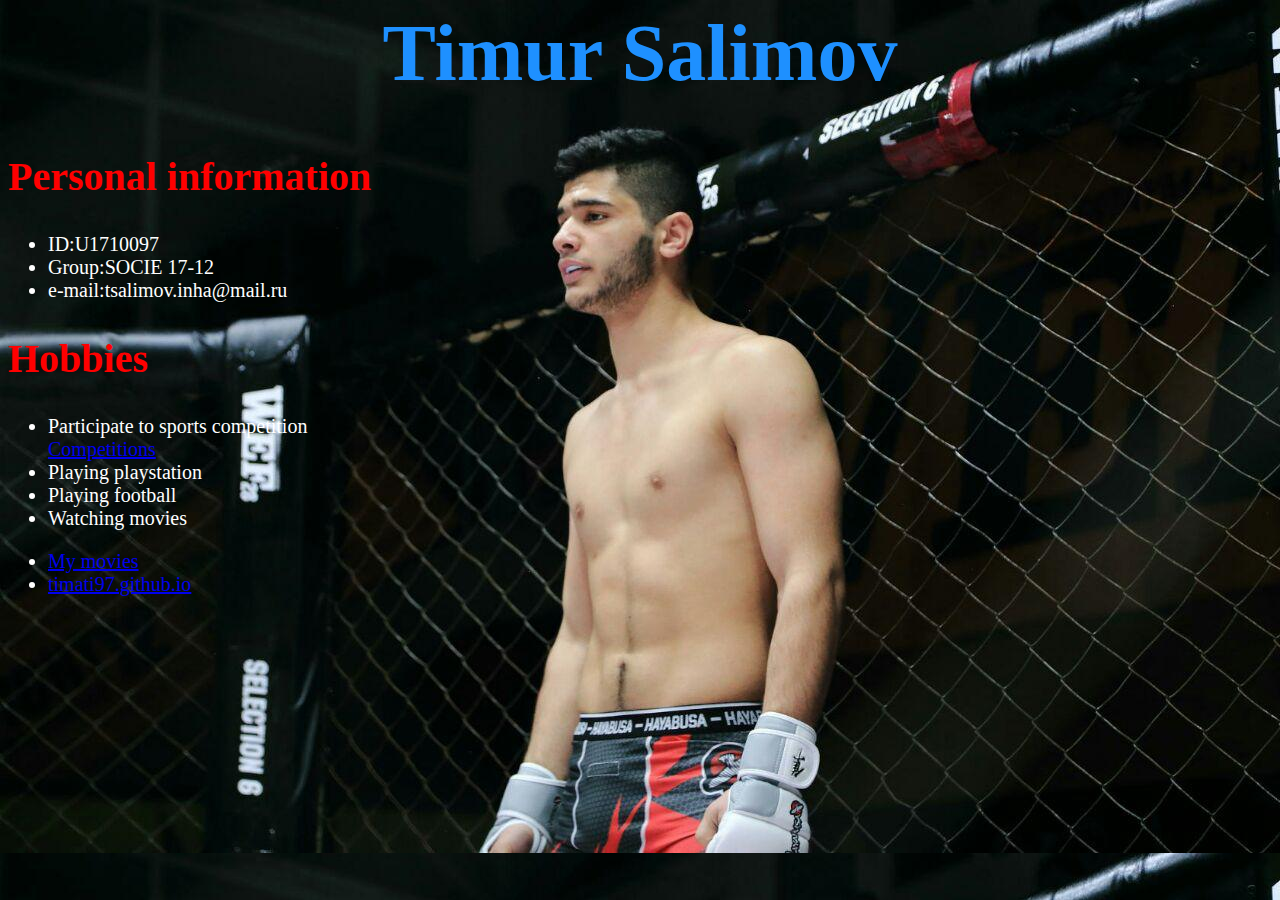
<file: index.html>
<html>
<head>
	<title>Timur Salimov</title>
	<link <link rel="stylesheet" href="Personal.css">
</head>
<body>
	<h1>Timur Salimov</h1>
	<h2>Personal information</h2>
	<ul><a>

		<li>ID:U1710097</li>
		<li>Group:SOCIE 17-12</li>
		<li>e-mail:tsalimov.inha@mail.ru</li>
	    </a>
    </ul>
    <h2>Hobbies</h2>
    <ul><a>
    	<li>Participate to sports competition</li>
    	<a href="https://www.youtube.com/watch?v=9ceOFLCvDtI&t=2s">Competitions</a>
    	<li>Playing playstation</li>
      <li>Playing football</li>
    	<li>Watching movies</li>
       </a>
   </ul>
<ul><a>
   <li> <a href="movie.html">My movies</a> </li>
   
   <li> <a href="timati97.github.io">timati97.github.io </a> </li>
</a>
</ul>

   

</body>
</html>
</file>
<file: Personal.css>
body{
	background-image: url("Timur.jpg");
}
h1{
	color:DodgerBlue;
	text-align: center;
	font-size: 80px;
	font-family: Britannic Bold;
}
h2{
	color:red;
	text-align: left;
	font-size: 40px;
	font-family: Britannic Bold;
}
ul{
	color:white;
	text-align: left;
	font-size: 20px;
	font-family: Britannic Bold;
}
</file>
